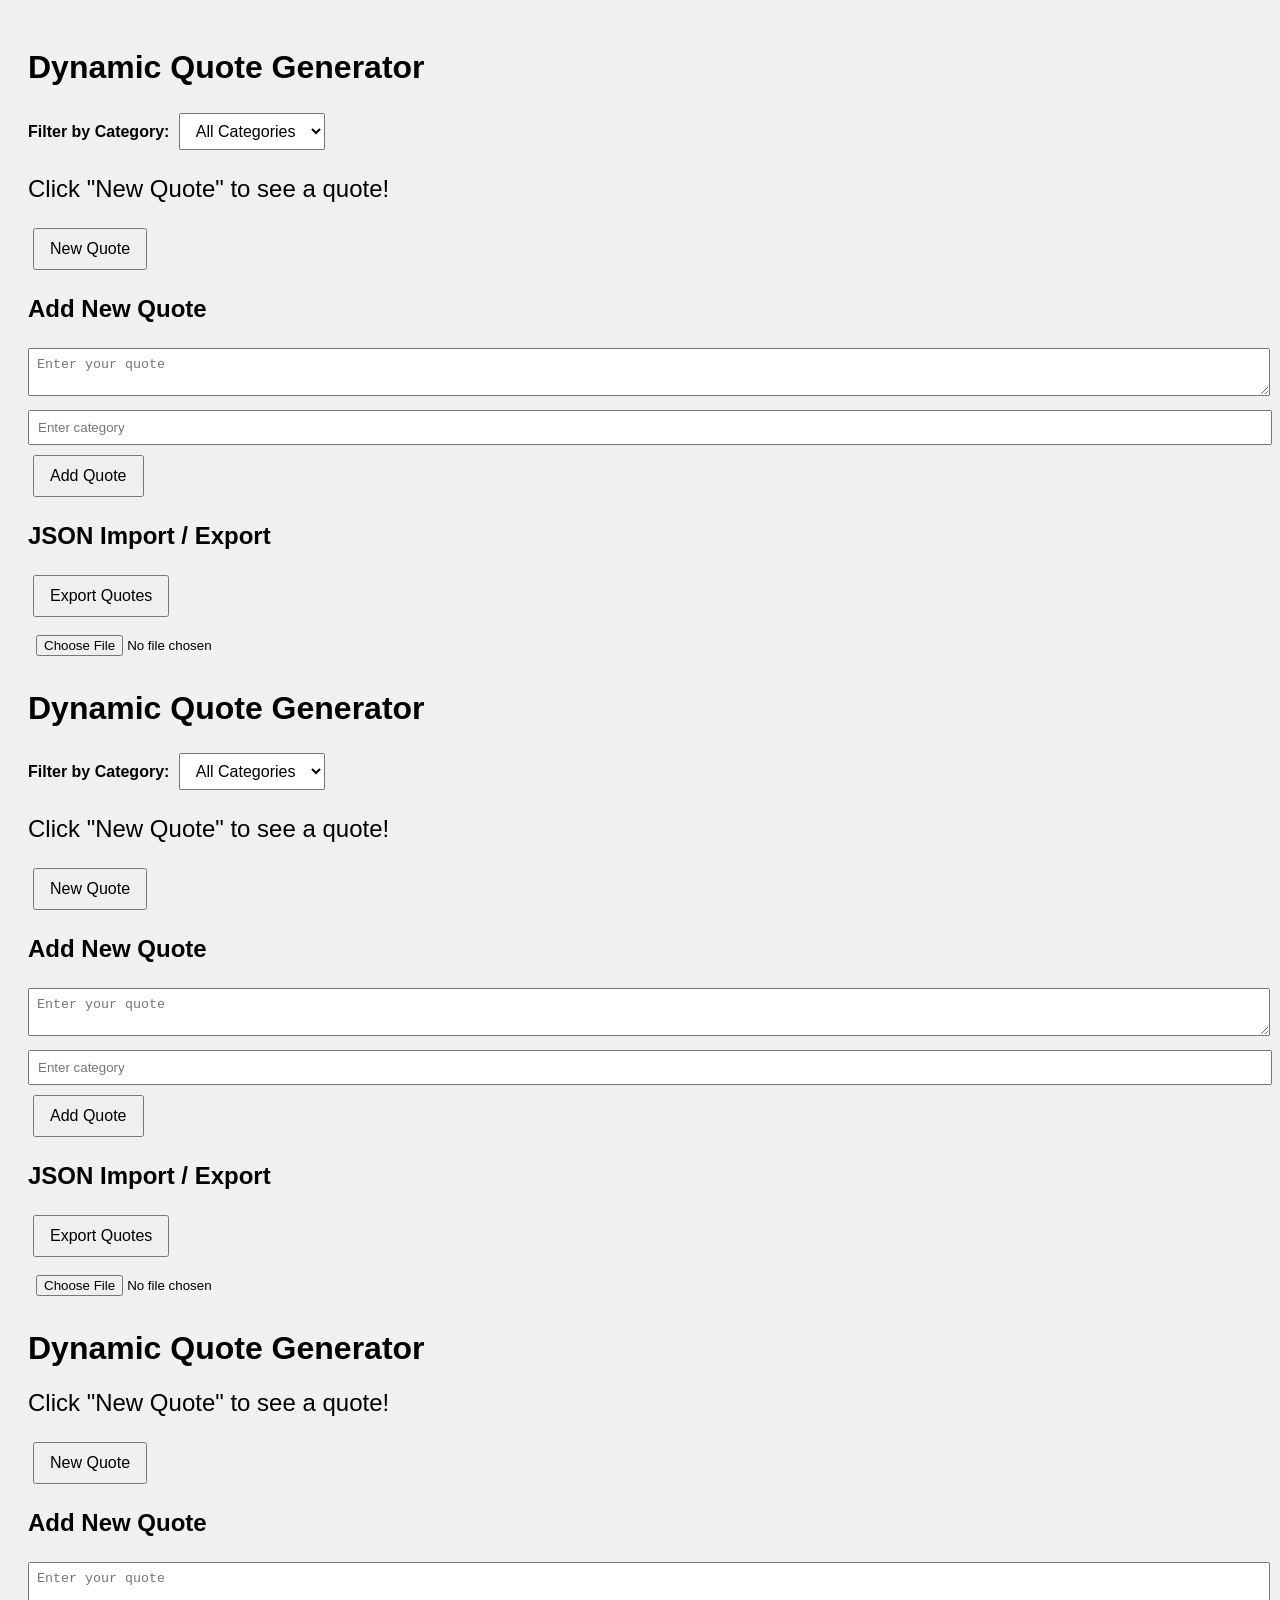
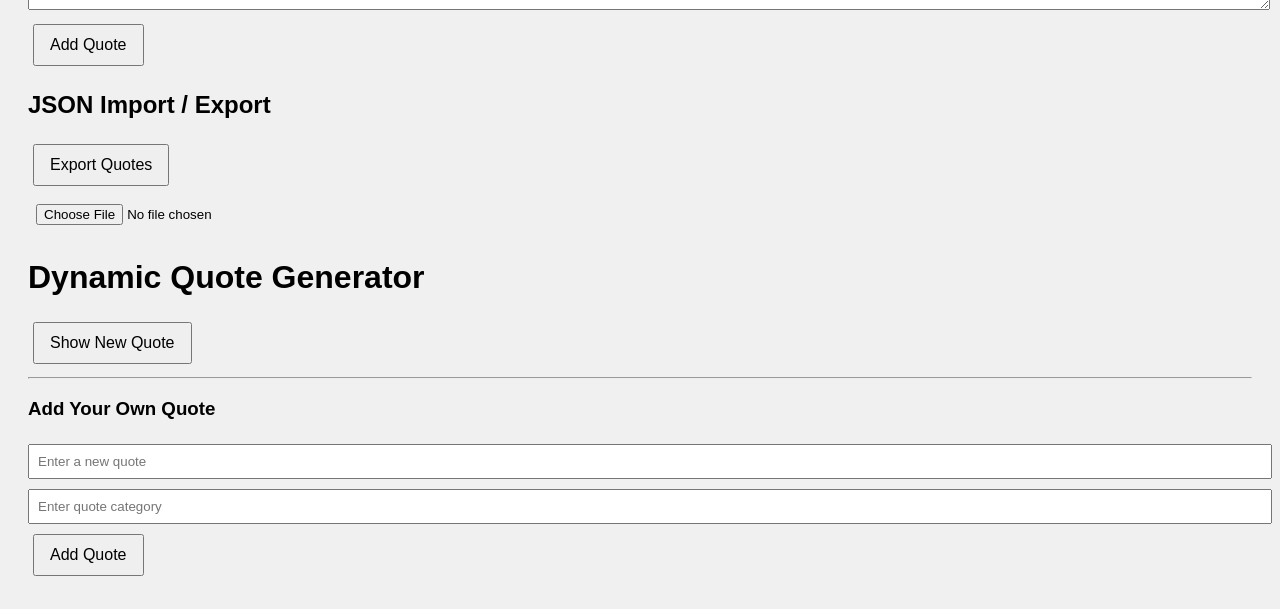
<file: dom-manipulation/index.html>
<!DOCTYPE html>
<html lang="en">
<head>
  <meta charset="UTF-8">
  <meta name="viewport" content="width=device-width, initial-scale=1.0">
  <title>Dynamic Quote Generator</title>
 <style>
    body { font-family: Arial, sans-serif; padding: 20px; background-color: #f9f9f9; }
    #quote { font-size: 1.5em; margin: 20px 0; }
    button, select { margin: 5px; padding: 8px 12px; font-size: 1em; }
    input, textarea { width: 100%; margin: 5px 0; padding: 8px; }
    #notification { margin: 10px 0; color: red; font-weight: bold; }
  </style>
</head>
<body>

  <h1>Dynamic Quote Generator</h1>

  <div id="notification"></div>

  <div>
    <label for="categoryFilter">Filter by Category:</label>
    <select id="categoryFilter" onchange="filterQuotes()">
      <option value="all">All Categories</option>
    </select>
  </div>

  <div id="quote">Click "New Quote" to see a quote!</div>
  <button onclick="showRandomQuote()">New Quote</button>

  <h2>Add New Quote</h2>
  <textarea id="newQuote" placeholder="Enter your quote"></textarea>
  <input type="text" id="newCategory" placeholder="Enter category">
  <button onclick="addQuote()">Add Quote</button>

  <h2>JSON Import / Export</h2>
  <button onclick="exportQuotes()">Export Quotes</button>
  <input type="file" id="importFile" accept=".json" onchange="importFromJsonFile(event)" />

  <script src="script.js"></script>
<style>
    body { font-family: Arial, sans-serif; padding: 20px; background-color: #f9f9f9; }
    #quote { font-size: 1.5em; margin: 20px 0; }
    button, select { margin: 5px; padding: 8px 12px; font-size: 1em; }
    input, textarea { width: 100%; margin: 5px 0; padding: 8px; }
    label { font-weight: bold; }
  </style>
</head>
<body>

  <h1>Dynamic Quote Generator</h1>

  <div>
    <label for="categoryFilter">Filter by Category:</label>
    <select id="categoryFilter" onchange="filterQuotes()">
      <option value="all">All Categories</option>
    </select>
  </div>

  <div id="quote">Click "New Quote" to see a quote!</div>
  <button onclick="showRandomQuote()">New Quote</button>

  <h2>Add New Quote</h2>
  <textarea id="newQuote" placeholder="Enter your quote"></textarea>
  <input type="text" id="newCategory" placeholder="Enter category">
  <button onclick="addQuote()">Add Quote</button>

  <h2>JSON Import / Export</h2>
  <button onclick="exportQuotes()">Export Quotes</button>
  <input type="file" id="importFile" accept=".json" onchange="importFromJsonFile(event)" />

  <script src="script.js"></script>
<style>
    body { font-family: Arial, sans-serif; padding: 20px; background-color: #f0f0f0; }
    #quote { font-size: 1.5em; margin: 20px 0; }
    button { margin: 5px; padding: 10px 15px; font-size: 1em; }
    input, textarea { width: 100%; margin: 5px 0; padding: 8px; }
  </style>
</head>
<body>

  <h1>Dynamic Quote Generator</h1>

  <div id="quote">Click "New Quote" to see a quote!</div>
  <button onclick="showRandomQuote()">New Quote</button>

  <h2>Add New Quote</h2>
  <textarea id="newQuote" placeholder="Enter your quote"></textarea>
  <button onclick="addQuote()">Add Quote</button>

  <h2>JSON Import / Export</h2>
  <button onclick="exportQuotes()">Export Quotes</button>
  <input type="file" id="importFile" accept=".json" onchange="importFromJsonFile(event)" />

  <script src="script.js"></script>
</head>
<body>
  <h1>Dynamic Quote Generator</h1>

  <!-- Where quotes appear -->
  <div id="quoteDisplay"></div>

  <!-- Button to show new quote -->
  <button id="newQuote">Show New Quote</button>

  <hr>

  <!-- Add new quote section -->
  <h3>Add Your Own Quote</h3>
  <input id="newQuoteText" type="text" placeholder="Enter a new quote" />
  <input id="newQuoteCategory" type="text" placeholder="Enter quote category" />
  <button id="addQuoteBtn">Add Quote</button>

  <script src="script.js"></script>
</body>
</html>
</file>
